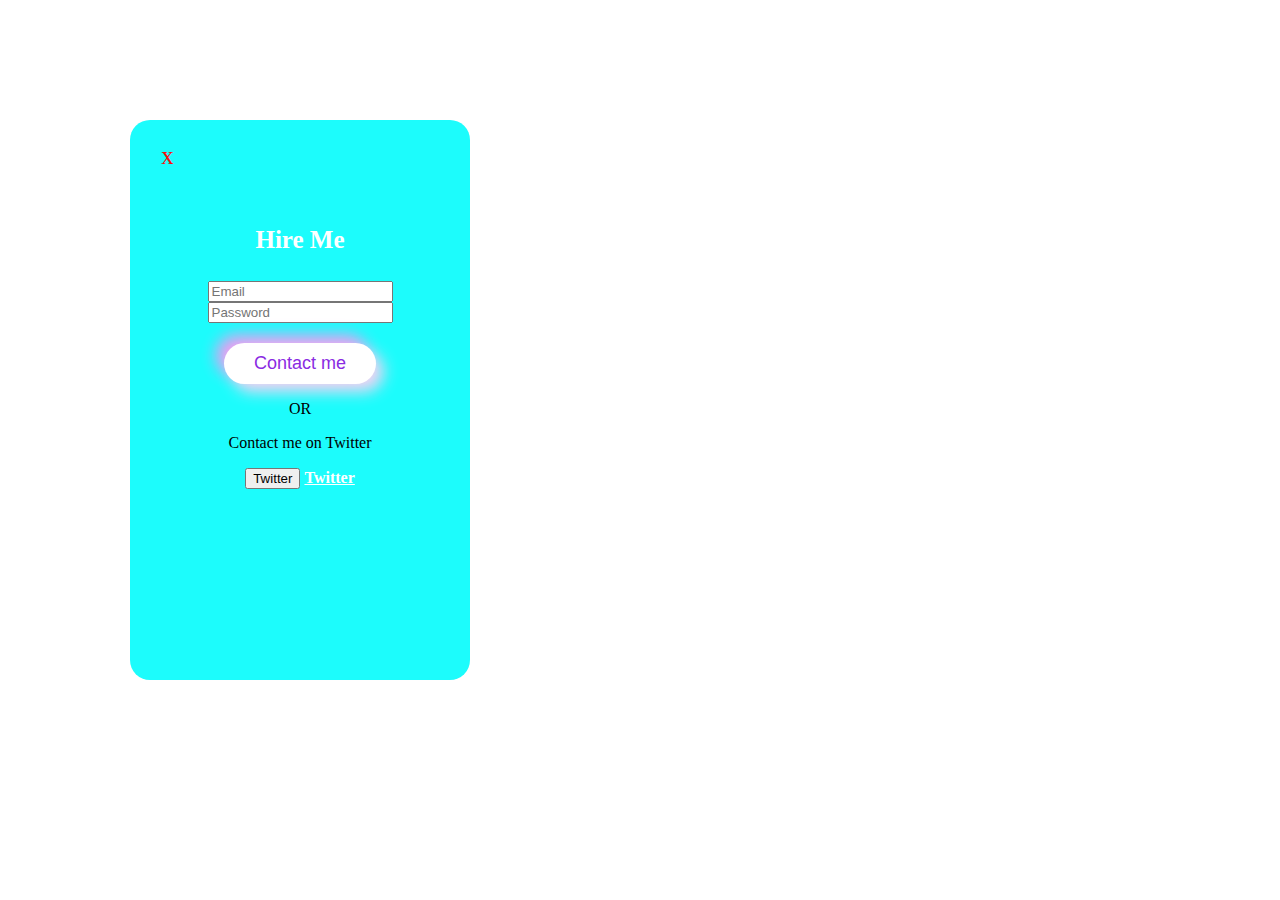
<file: images/joinform.html>
<html>
<head>


</head>

  <title>Join Form</title>
  <a href="file:///C:/Users/tashe/Downloads/CODING%20CAGES/ecommerce%20site/index.html"></a>
</head>

<style>


  body{
  background:white;
  font-family:cursive;
  color: white (14, 13, 14, 0);
  margin:0;
  width: 600px;
  position: center;
}
.popup .content{
width:300px;
height: 520px;
z-index: 2;
text-align: center;
transform: translate(-50%,-150%) scale (0);
padding: 20px;
margin: 20% auto 0;
border-radius: 20px;
background: #1CFCFC;
box-shadow: 38px 38px 56px none, 
          -25px -25px 38px #1CFCFC;
z-index: 1;
margin-bottom: 30px
}

.popup .close-btn{
position: auto;
right: 20px;
top: 20px;
width: 25px;
height: 40px;
color: rgb(248, 11, 11);
font-size: 25px;
border-radius: 50px;
padding: 2px 5px 7px 5px;
background: none;
box-shadow: 1px 1px 15px none, 
           -1px -1px 15px #eacfea;
}

.popup.active.content{
transition: all 300ms ease-in-out;
transform: translate(-50%,-50%) scale(1);
}

h1{
color: white;
font-weight: 600;
padding-top: 20px;   
text-align: center;  
font-size: 25px;
padding-bottom: 10px;
text-size-adjust: 5px;
font-family: cursive;
}

a{
font-weight: 600;
color: white;
}

.input-field.validate{
border: none;
margin-bottom: 15px;
color: #f3d3f3;
background: #f7cdf7;
padding: 20px;
font-size:16px ;
border-radius:10px ;
box-shadow: inset 5px 5px #f3d3f3, 
            inset -5px -5px #f19bf1;
outline: none;
}

.second-button{
color:blueviolet;
font-size: 18px; 
font-weight: 500;
margin-top: 20px ;
padding:10px 30px;
border-radius: 40px;
border: none;
background: white;
box-shadow: 8px 8px 15px #f3d3f3, -8px -8px 15px #f19bf1;
transition: box-shadow 0.35s ease !important;
 outline: none;
}

.second-button:active{
background: linear-gradient(145deg,#1CFCFC, #1CFCFC;   
box-shadow: 5px 5px 10px#f3d3f3, -5px -5px 10px #f19bf1;
border: none;
outline: none;
}

p{
color:white ;
padding: 20px;
}

a{text-decoration: none;}

hr{
  margin-top: 20px;
  width: 90%;
}


</style>
    
</head>

<body>
<div class="popup"  id="popup-1">
<div class="content">

<div class="close-btn" oneclick="togglepopup()">x</div>
<h1>Hire Me</h1> 
<div class="input-field"><input placeholder="Email" required></div>
<div class="input-field"><input placeholder="Password" required></div>
<button class="second-button">Contact me</button>

<p class="or">OR</p>
<p class="Contact me on Twitter">Contact me on Twitter</p>
<button type="button" class="twitter-btn">Twitter</button>
<a href="https://twitter.com/home/" target="_blank" rel="noopener noreferrer">Twitter</a>                    
              

    
</div>
 </div>


</div>
</body>
</html>
</file>
